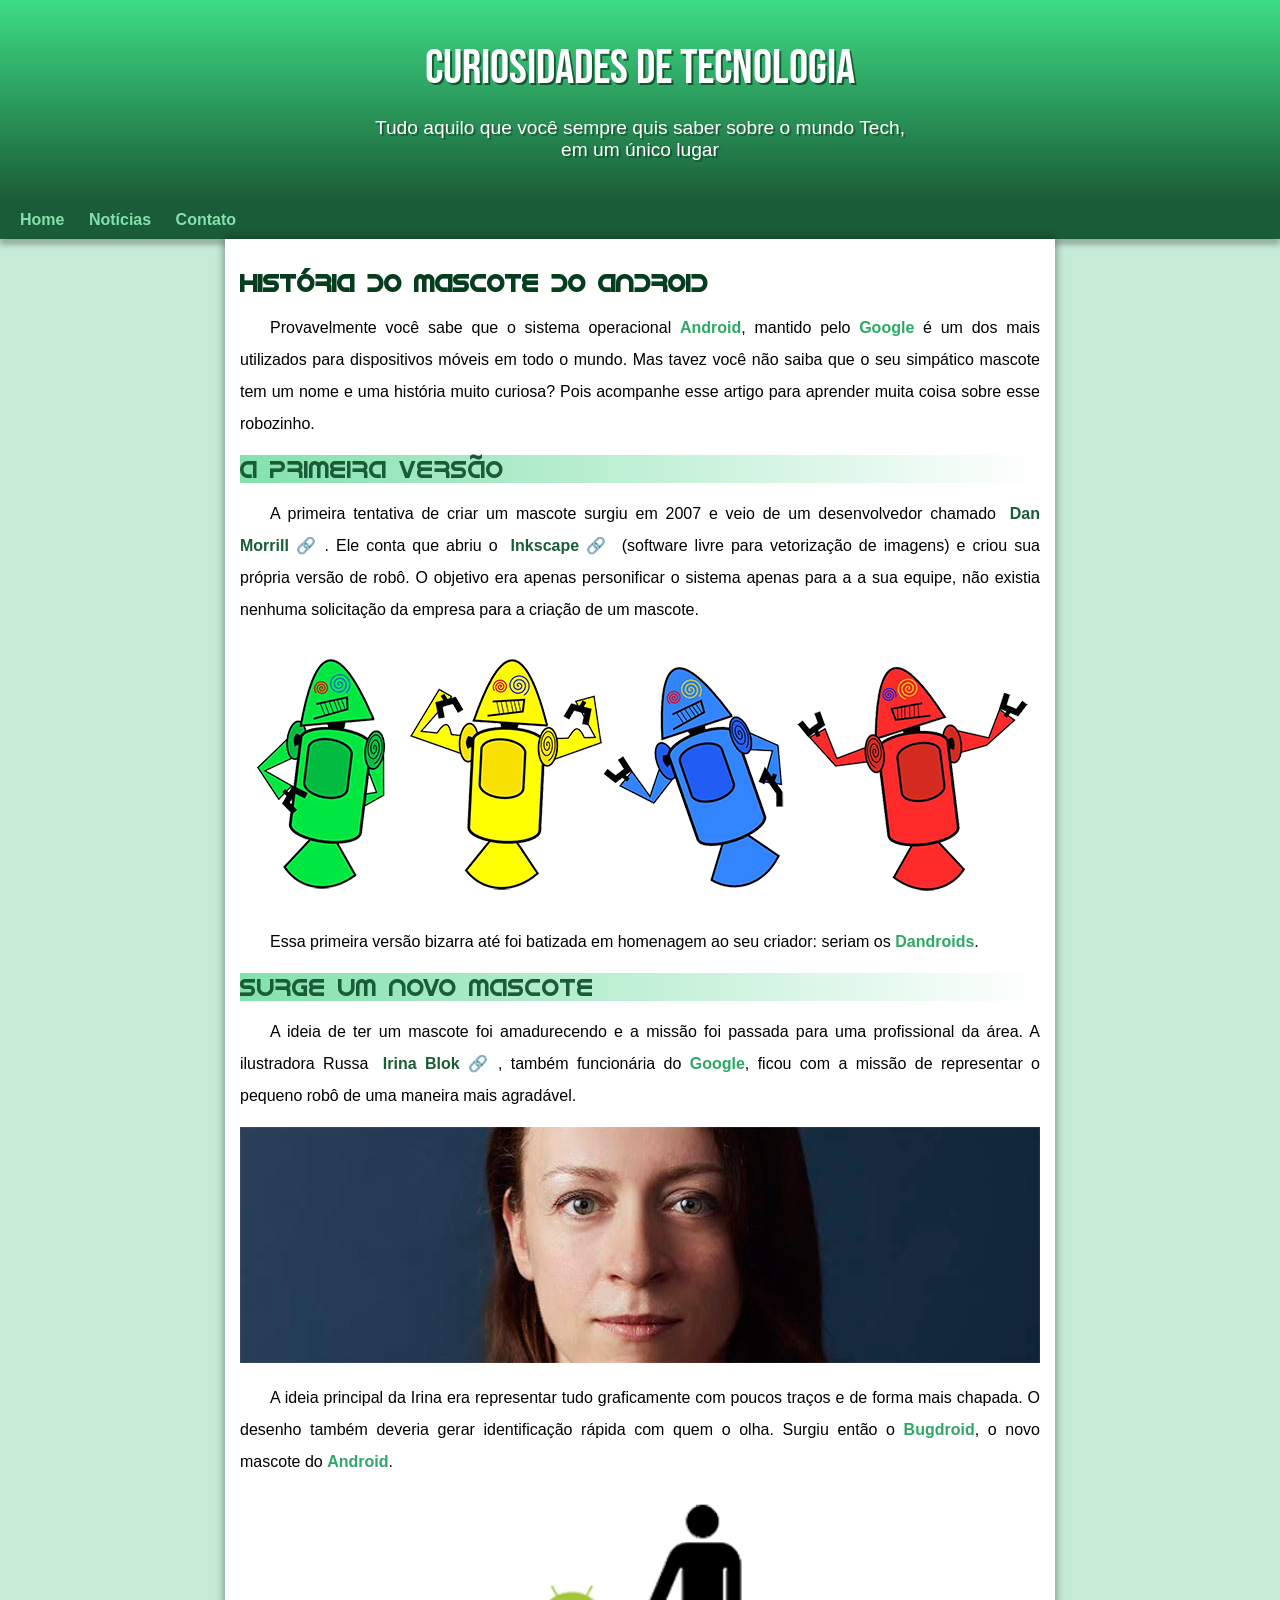
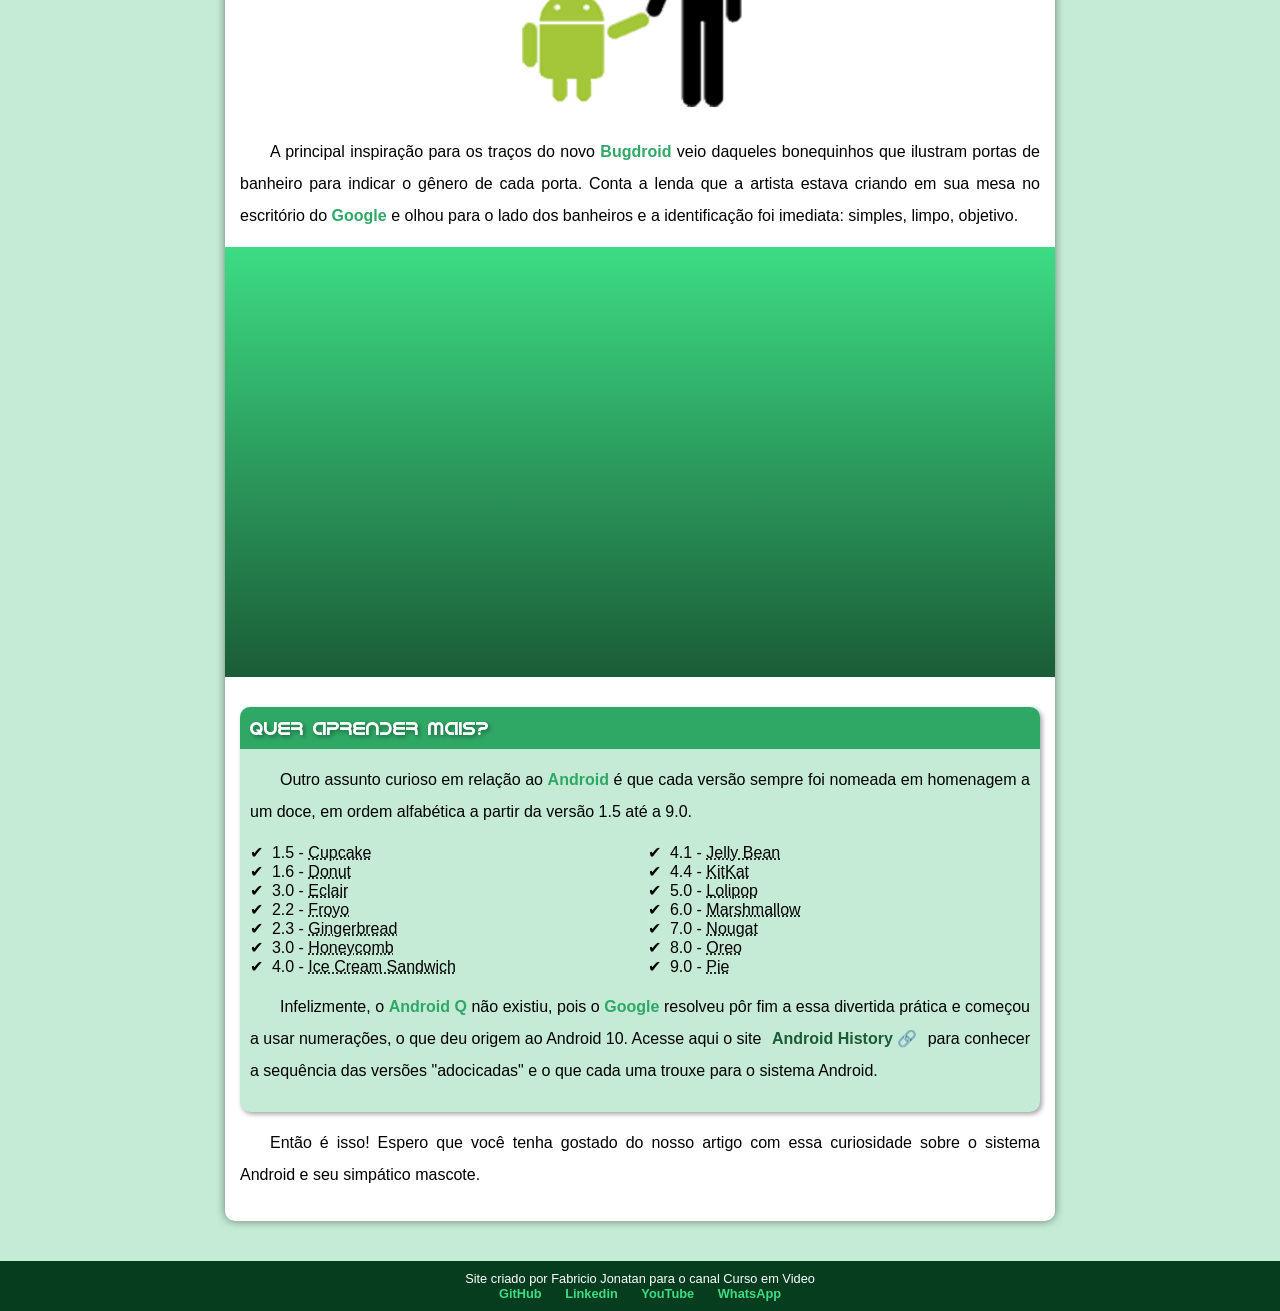
<file: index.html>
<!DOCTYPE html>
<html lang="pt-br">
<head>
    <meta charset="UTF-8">
    <meta http-equiv="X-UA-Compatible" content="IE=edge">
    <meta name="viewport" content="width=device-width, initial-scale=1.0">
    <link rel="shortcut icon" href="imagens/favicon.ico" type="image/x-icon">
    <link rel="stylesheet" href="estilo/style.css">
    <title>Como surgiu o mascote do Android?</title>
</head>
<body>
    <header>
        <h1>Curiosidades de Tecnologia</h1>
        <p>Tudo aquilo que você sempre quis saber sobre o mundo Tech, em um único lugar</p>
    </header>
    <nav>
        <a href="#">Home</a>
        <a href="#">Notícias</a>
        <a href="#">Contato</a>
    </nav>
    <main>
        <article>
            <h1>História do Mascote do Android</h1>

            <p>Provavelmente você sabe que o sistema operacional <strong>Android</strong>, mantido pelo <strong>Google</strong> é um dos mais utilizados para dispositivos móveis em todo o mundo. Mas tavez você não saiba que o seu simpático mascote tem um nome e uma história muito curiosa? Pois acompanhe esse artigo para aprender muita coisa sobre esse robozinho.</p>

            <h2>A primeira versão</h2>

            <p>A primeira tentativa de criar um mascote surgiu em 2007 e veio de um desenvolvedor chamado <a href="https://androidcommunity.com/dan-morrill-shows-us-the-android-mascot-that-almost-was-20130103/" target="_blank" class="externo">Dan Morrill</a>. Ele conta que abriu o <a href="https://inkscape.org/pt-br/" target="_blank" class="externo">Inkscape</a> (software livre para vetorização de imagens) e criou sua própria versão de robô. O objetivo era apenas personificar o sistema apenas para a a sua equipe, não existia nenhuma solicitação da empresa para a criação de um mascote.</p>

            <picture>
                <source media="(max-width: 650px)" srcset="imagens/dan-droids-pq.png" type="image/png">
                <img src="imagens/dan-droids.png" alt="Primeiro mascote do Android">
            </picture>

            <p>Essa primeira versão bizarra até foi batizada em homenagem ao seu criador: seriam os <strong>Dandroids</strong>.</p>

            <h2>Surge um novo mascote</h2>

            <p>A ideia de ter um mascote foi amadurecendo e a missão foi passada para uma profissional da área. A ilustradora Russa <a href="https://www.irinablok.com/android" target="_blank" class="externo">Irina Blok</a>, também funcionária do <strong>Google</strong>, ficou com a missão de representar o pequeno robô de uma maneira mais agradável.</p>

            <picture>
                <source media="(max-width: 650px)" srcset="imagens/irina-blok-pq.jpg" type="image/jpg">
                <img src="imagens/irina-blok.jpg" alt="Irina Blok a Criadora do Bugdroid">
            </picture>

            <p>A ideia principal da Irina era representar tudo graficamente com poucos traços e de forma mais chapada. O desenho também deveria gerar identificação rápida com quem o olha. Surgiu então o <strong>Bugdroid</strong>, o novo mascote do <strong>Android</strong>.</p>

            <img src="imagens/bugdroid.png" alt="Bugdroid" class="pequeno">

            <p>A principal inspiração para os traços do novo <strong>Bugdroid</strong> veio daqueles bonequinhos que ilustram portas de banheiro para indicar o gênero de cada porta. Conta a lenda que a artista estava criando em sua mesa no escritório do <strong>Google</strong> e olhou para o lado dos banheiros e a identificação foi imediata: simples, limpo, objetivo.</p>

            <div class="video">
                <iframe width="560" height="315" src="https://www.youtube.com/embed/l2UDgpLz20M" title="YouTube video player" frameborder="0" allow="accelerometer; autoplay; clipboard-write; encrypted-media; gyroscope; picture-in-picture" allowfullscreen></iframe>
            </div>
            
            <aside>
                <h3>Quer aprender mais?</h3>
                <p>Outro assunto curioso em relação ao <strong>Android</strong> é que cada versão sempre foi nomeada em homenagem a um doce, em ordem alfabética a partir da versão 1.5 até a 9.0.</p>
                <ul>
                    <li>1.5 - <abbr title="Bolo de copo">Cupcake</abbr></li>
                    <li>1.6 - <abbr title="Rosquinha">Donut</abbr></li>
                    <li>3.0 - <abbr title="Bomba">Eclair</abbr></li>
                    <li>2.2 - <abbr title="Iorgute congelado">Froyo</abbr></li>
                    <li>2.3 - <abbr title="Pão de gemgibre">Gingerbread</abbr></li>
                    <li>3.0 - <abbr title="Favo de mel">Honeycomb</abbr></li>
                    <li>4.0 - <abbr title="Sanduiche de sorvete">Ice Cream Sandwich</abbr></li>
                    <li>4.1 - <abbr title="Jujuba">Jelly Bean</abbr></li>
                    <li>4.4 - <abbr title="KitKat">KitKat</abbr></li>
                    <li>5.0 - <abbr title="Pirulito">Lolipop</abbr></li>
                    <li>6.0 - <abbr title="Marshmallow">Marshmallow</abbr></li>
                    <li>7.0 - <abbr title="Torrone">Nougat</abbr></li>
                    <li>8.0 - <abbr title="Oreo">Oreo</abbr></li>
                    <li>9.0 - <abbr title="Torta">Pie</abbr></li>
                </ul>
                <p>Infelizmente, o <strong>Android Q</strong> não existiu, pois o <strong>Google</strong> resolveu pôr fim a essa divertida prática e começou a usar numerações, o que deu origem ao Android 10.
                Acesse aqui o site <a href="https://www.android.com/intl/en_uk/history/" target="_blank" class="externo">Android History</a> para conhecer a sequência das versões "adocicadas" e o que cada uma trouxe para o sistema Android.</p>
            </aside>

            <p>Então é isso! Espero que você tenha gostado do nosso artigo com essa curiosidade sobre o sistema Android e seu simpático mascote.</p>
        </article>
    </main>
    <footer>
        <p>Site criado por Fabricio Jonatan para o canal Curso em Video</p>
        <a href="https://github.com/FabricioJonatan" target="_blank">GitHub</a>
        <a href="https://www.linkedin.com/feed/" target="_blank">Linkedin</a>
        <a href="https://www.youtube.com/c/CursoemV%C3%ADdeo" target="_blank">YouTube</a>
        <a href="https://api.whatsapp.com/send?phone=5585981195419" target="_blank">WhatsApp</a>
    </footer>
</body>
</html>
</file>
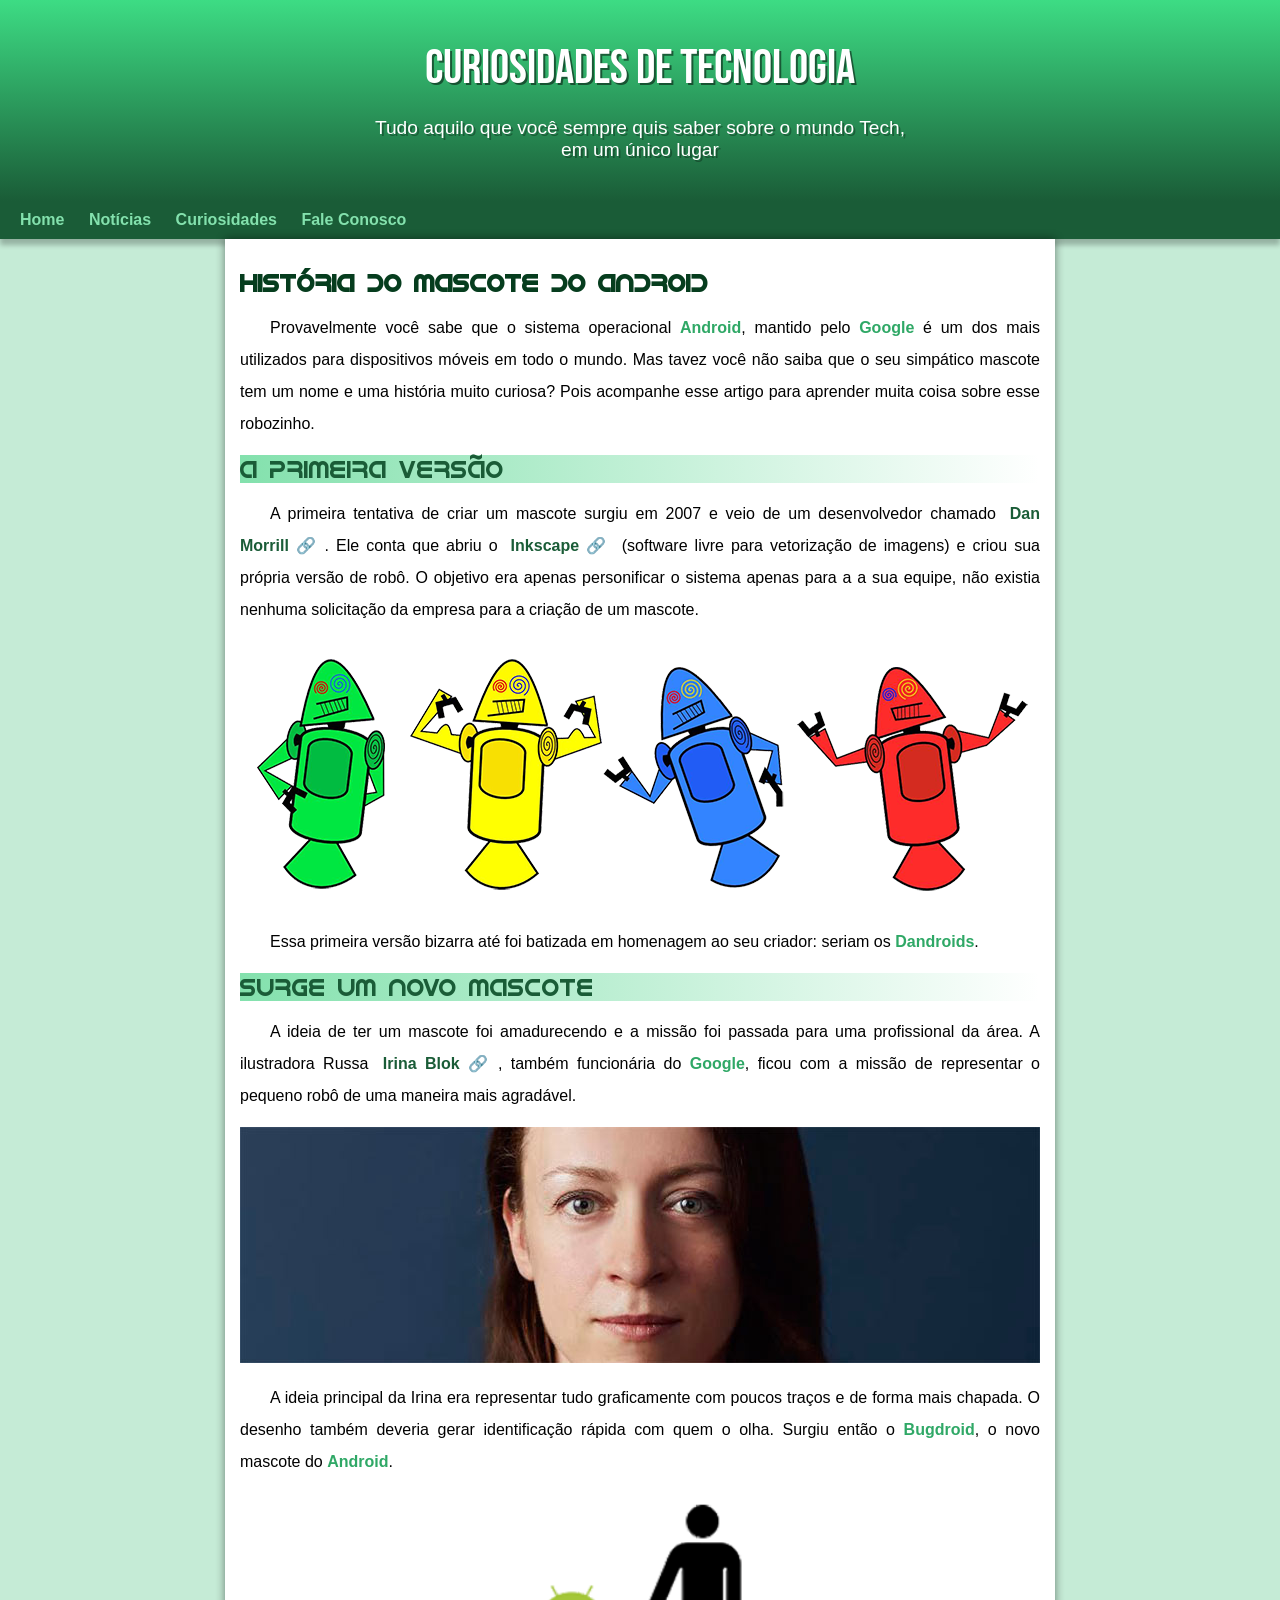
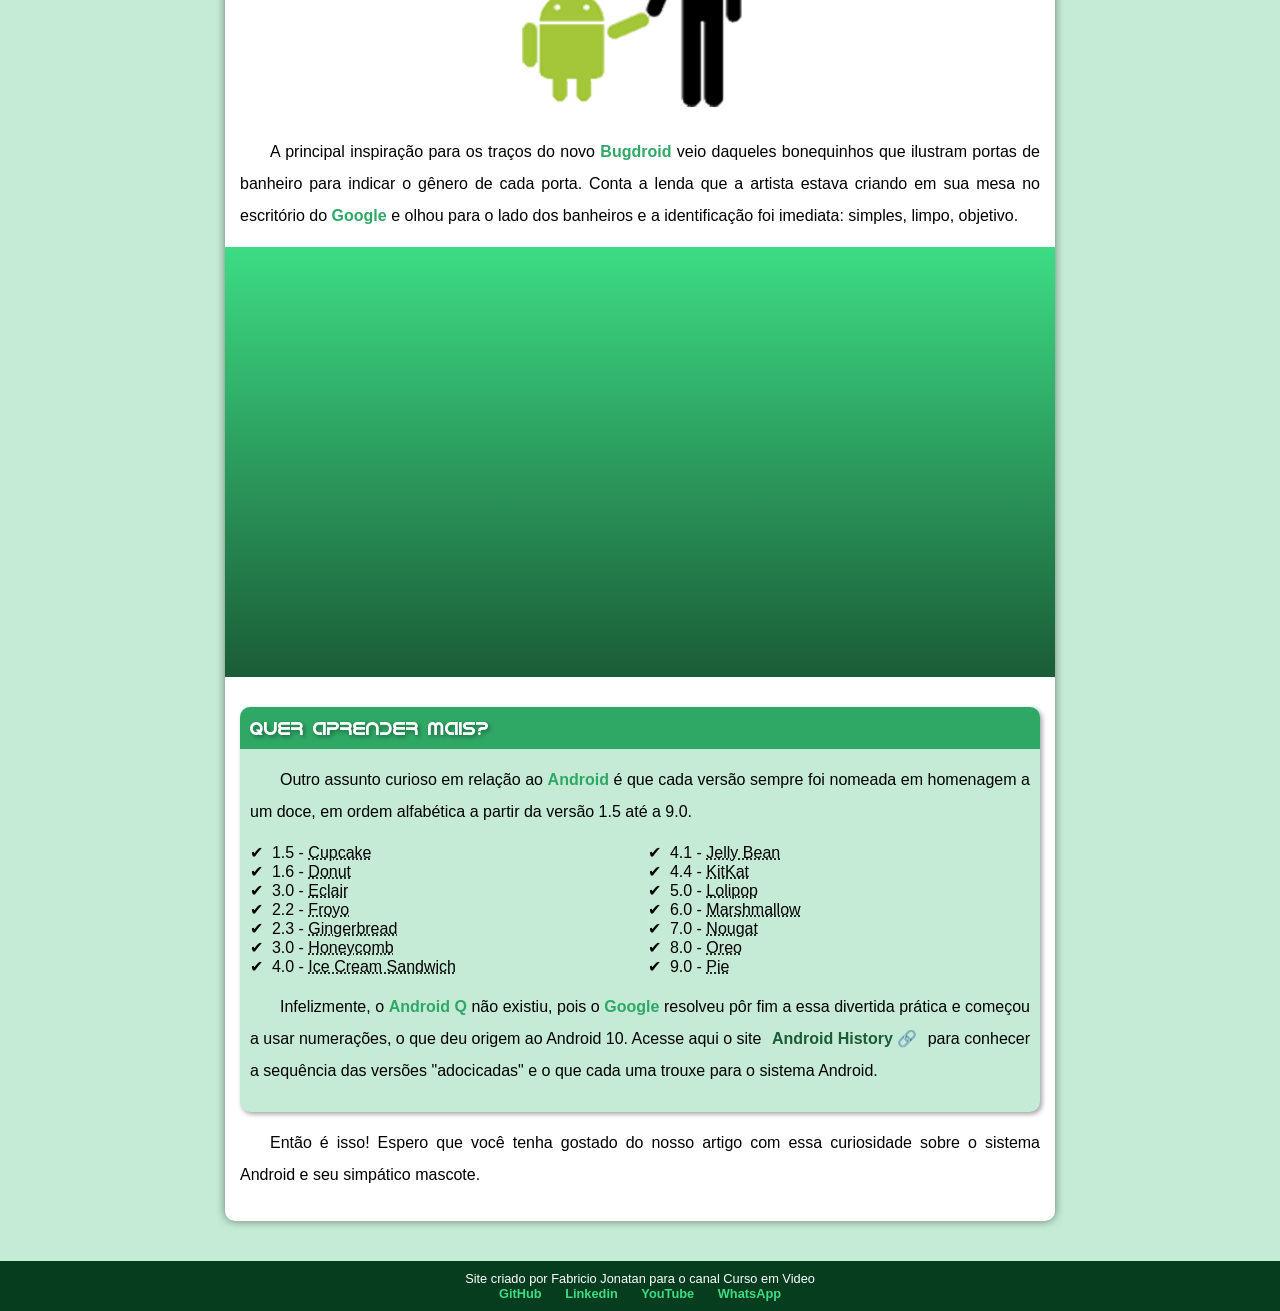
<file: android.html>
<!DOCTYPE html>
<html lang="pt-br">
<head>
    <meta charset="UTF-8">
    <meta http-equiv="X-UA-Compatible" content="IE=edge">
    <meta name="viewport" content="width=device-width, initial-scale=1.0">
    <link rel="shortcut icon" href="imagens/favicon.ico" type="image/x-icon">
    <link rel="stylesheet" href="estilo/style.css">
    <title>Como surgiu o mascote do Android?</title>
</head>
<body>
    <header>
        <h1>Curiosidades de Tecnologia</h1>
        <p>Tudo aquilo que você sempre quis saber sobre o mundo Tech, em um único lugar</p>
    </header>
    <nav>
        <a href="#">Home</a>
        <a href="#">Notícias</a>
        <a href="#">Curiosidades</a>
        <a href="#">Fale Conosco</a>
    </nav>
    <main>
        <article>
            <h1>História do Mascote do Android</h1>

            <p>Provavelmente você sabe que o sistema operacional <strong>Android</strong>, mantido pelo <strong>Google</strong> é um dos mais utilizados para dispositivos móveis em todo o mundo. Mas tavez você não saiba que o seu simpático mascote tem um nome e uma história muito curiosa? Pois acompanhe esse artigo para aprender muita coisa sobre esse robozinho.</p>

            <h2>A primeira versão</h2>

            <p>A primeira tentativa de criar um mascote surgiu em 2007 e veio de um desenvolvedor chamado <a href="https://androidcommunity.com/dan-morrill-shows-us-the-android-mascot-that-almost-was-20130103/" target="_blank" class="externo">Dan Morrill</a>. Ele conta que abriu o <a href="https://inkscape.org/pt-br/" target="_blank" class="externo">Inkscape</a> (software livre para vetorização de imagens) e criou sua própria versão de robô. O objetivo era apenas personificar o sistema apenas para a a sua equipe, não existia nenhuma solicitação da empresa para a criação de um mascote.</p>

            <picture>
                <source media="(max-width: 650px)" srcset="imagens/dan-droids-pq.png" type="image/png">
                <img src="imagens/dan-droids.png" alt="Primeiro mascote do Android">
            </picture>

            <p>Essa primeira versão bizarra até foi batizada em homenagem ao seu criador: seriam os <strong>Dandroids</strong>.</p>

            <h2>Surge um novo mascote</h2>

            <p>A ideia de ter um mascote foi amadurecendo e a missão foi passada para uma profissional da área. A ilustradora Russa <a href="https://www.irinablok.com/android" target="_blank" class="externo">Irina Blok</a>, também funcionária do <strong>Google</strong>, ficou com a missão de representar o pequeno robô de uma maneira mais agradável.</p>

            <picture>
                <source media="(max-width: 650px)" srcset="imagens/irina-blok-pq.jpg" type="image/jpg">
                <img src="imagens/irina-blok.jpg" alt="Irina Blok a Criadora do Bugdroid">
            </picture>

            <p>A ideia principal da Irina era representar tudo graficamente com poucos traços e de forma mais chapada. O desenho também deveria gerar identificação rápida com quem o olha. Surgiu então o <strong>Bugdroid</strong>, o novo mascote do <strong>Android</strong>.</p>

            <img src="imagens/bugdroid.png" alt="Bugdroid" class="pequeno">

            <p>A principal inspiração para os traços do novo <strong>Bugdroid</strong> veio daqueles bonequinhos que ilustram portas de banheiro para indicar o gênero de cada porta. Conta a lenda que a artista estava criando em sua mesa no escritório do <strong>Google</strong> e olhou para o lado dos banheiros e a identificação foi imediata: simples, limpo, objetivo.</p>

            <div class="video">
                <iframe width="560" height="315" src="https://www.youtube.com/embed/l2UDgpLz20M" title="YouTube video player" frameborder="0" allow="accelerometer; autoplay; clipboard-write; encrypted-media; gyroscope; picture-in-picture" allowfullscreen></iframe>
            </div>
            
            <aside>
                <h3>Quer aprender mais?</h3>
                <p>Outro assunto curioso em relação ao <strong>Android</strong> é que cada versão sempre foi nomeada em homenagem a um doce, em ordem alfabética a partir da versão 1.5 até a 9.0.</p>
                <ul>
                    <li>1.5 - <abbr title="Bolo de copo">Cupcake</abbr></li>
                    <li>1.6 - <abbr title="Rosquinha">Donut</abbr></li>
                    <li>3.0 - <abbr title="Bomba">Eclair</abbr></li>
                    <li>2.2 - <abbr title="Iorgute congelado">Froyo</abbr></li>
                    <li>2.3 - <abbr title="Pão de gemgibre">Gingerbread</abbr></li>
                    <li>3.0 - <abbr title="Favo de mel">Honeycomb</abbr></li>
                    <li>4.0 - <abbr title="Sanduiche de sorvete">Ice Cream Sandwich</abbr></li>
                    <li>4.1 - <abbr title="Jujuba">Jelly Bean</abbr></li>
                    <li>4.4 - <abbr title="KitKat">KitKat</abbr></li>
                    <li>5.0 - <abbr title="Pirulito">Lolipop</abbr></li>
                    <li>6.0 - <abbr title="Marshmallow">Marshmallow</abbr></li>
                    <li>7.0 - <abbr title="Torrone">Nougat</abbr></li>
                    <li>8.0 - <abbr title="Oreo">Oreo</abbr></li>
                    <li>9.0 - <abbr title="Torta">Pie</abbr></li>
                </ul>
                <p>Infelizmente, o <strong>Android Q</strong> não existiu, pois o <strong>Google</strong> resolveu pôr fim a essa divertida prática e começou a usar numerações, o que deu origem ao Android 10.
                Acesse aqui o site <a href="https://www.android.com/intl/en_uk/history/" target="_blank" class="externo">Android History</a> para conhecer a sequência das versões "adocicadas" e o que cada uma trouxe para o sistema Android.</p>
            </aside>

            <p>Então é isso! Espero que você tenha gostado do nosso artigo com essa curiosidade sobre o sistema Android e seu simpático mascote.</p>
        </article>
    </main>
    <footer>
        <p>Site criado por Fabricio Jonatan para o canal Curso em Video</p>
        <a href="https://github.com/FabricioJonatan" target="_blank">GitHub</a>
        <a href="https://www.linkedin.com/feed/" target="_blank">Linkedin</a>
        <a href="https://www.youtube.com/c/CursoemV%C3%ADdeo" target="_blank">YouTube</a>
        <a href="https://api.whatsapp.com/send?phone=5585981195419" target="_blank">WhatsApp</a>
    </footer>
</body>
</html>
</file>
<file: estilo/style.css>
@charset "UTF-8";
@import url('https://fonts.googleapis.com/css2?family=Bebas+Neue&display=swap');
@font-face {
    font-family: 'android';
    src: url('../fontes/idroid.otf') format('opentype');
    font-weight: normal;
}

:root{
    --cor1: #c5ebd6;
    --cor2: #83e1ad;
    --cor3: #3ddc84;
    --cor4: #2fa866;
    --cor5: #1a5c37;
    --cor6: #063d1e;

    --font-padrao: arial, verdana, helvetica, sans-serif;
    --font-destaque: 'Bebas Neue', cursive;
    --font-android: 'android', cursive;
}

*{
    margin: 0px;
    padding: 0px;
}

body{
    background-color: #c5ebd6;
    font-family: var(--font-padrao);
}

a.externo::after{
    content: "\00a0\1f517";
}

header{
    background-image: linear-gradient(180deg, var(--cor3), var(--cor5));
    min-height: 150px;
    text-align: center;
    padding-top: 40px;
}

header > h1{
    color: white;
    font-family: var(--font-destaque);
    font-weight: normal;
    font-size: 3em;
    margin-bottom: 20px;
    text-shadow: 2px 2px 0px #00000080;
}

header > p{
    color: white;
    font-family: var(--font-padrao);
    font-size: 1.2em;
    max-width: 550px;
    padding: 0px 10px;
    padding-bottom: 40px;
    margin: auto;
    text-shadow: 2px 2px 0px #0000004c;
}

nav{
    background-color: var(--cor5);
    padding: 10px;
    box-shadow: 0px 6px 5px #0000003f;
}

nav > a{
    color: var(--cor2);
    padding: 10px;
    text-decoration: none;
    font-weight: bold;
    border-radius: 5px;
}

nav > a:hover{
    background-color: var(--cor3);
    color: var(--cor5);
    transition-duration: 0.3s;
}

main{
    background-color: white;
    max-width: 800px;
    min-width: 200px;
    margin: auto;
    padding: 30px 15px 15px 15px;
    margin-bottom: 40px;
    border-radius: 0px 0px 10px 10px;
    box-shadow: 0px 0px 10px #00000079;
}

main h1{
    color: var(--cor6);
    font-family: var(--font-android);
}

main h2{
    color: var(--cor5);
    font-family: var(--font-android);
    font-weight: normal;
    font-size: 1.5;
    background-image: linear-gradient(90deg, var(--cor2), transparent);
}

main p{
    margin: 15px 0px;
    text-align: justify;
    text-indent: 30px;
    line-height: 2em;
}

main strong{
    color: var(--cor4);
    font-weight: bold;
}

main a{
    color: var(--cor5);
    text-decoration: none;
    font-weight: bold;
    padding: 2px 6px;
}

main a:hover{
    background-color: var(--cor1);
    color: var(--cor4);
    text-decoration: underline;
}

main img{
    width: 100%;
}

main img.pequeno{
    max-width: 350px;
    display: block;
    margin: auto;
}

div.video{
    background-image: linear-gradient(180deg, var(--cor3), var(--cor5)) ;
    margin: 0px -15px 30px -15px;
    padding: 30px;
    padding-bottom: 50%;
    position: relative;
}

div.video > iframe{
    position: absolute;
    top: 5%;
    left: 5%;
    width: 90%;
    height: 90%;
}

aside{
    background-color: var(--cor1);
    padding: 10px;
    border-radius: 10px;
    box-shadow: 2px 2px 5px #00000060;
}

aside > h3{
    background-color: var(--cor4);
    font-family: var(--font-android);
    font-weight: normal;
    text-shadow: 2px 2px 4px rgba(0, 0, 0, 0.381);
    color: white;
    padding: 10px;
    margin: -10px -10px 0px -10px;
    border-radius: 10px 10px 0px 0px;
}

aside > ul{
    list-style-type: "\2714\00a0\00a0";
    list-style-position: inside;
    columns: 2;
}

footer{
    background-color: var(--cor6);
    color: white;
    text-align: center;
    font-size: 0.8em;
    padding: 10px;
}

footer a{
    color: var(--cor3);
    text-decoration: none;
    font-weight: bold;
    padding: 10px;
}

footer a:hover{
    color: var(--cor1);
    text-decoration: underline;
}
</file>
